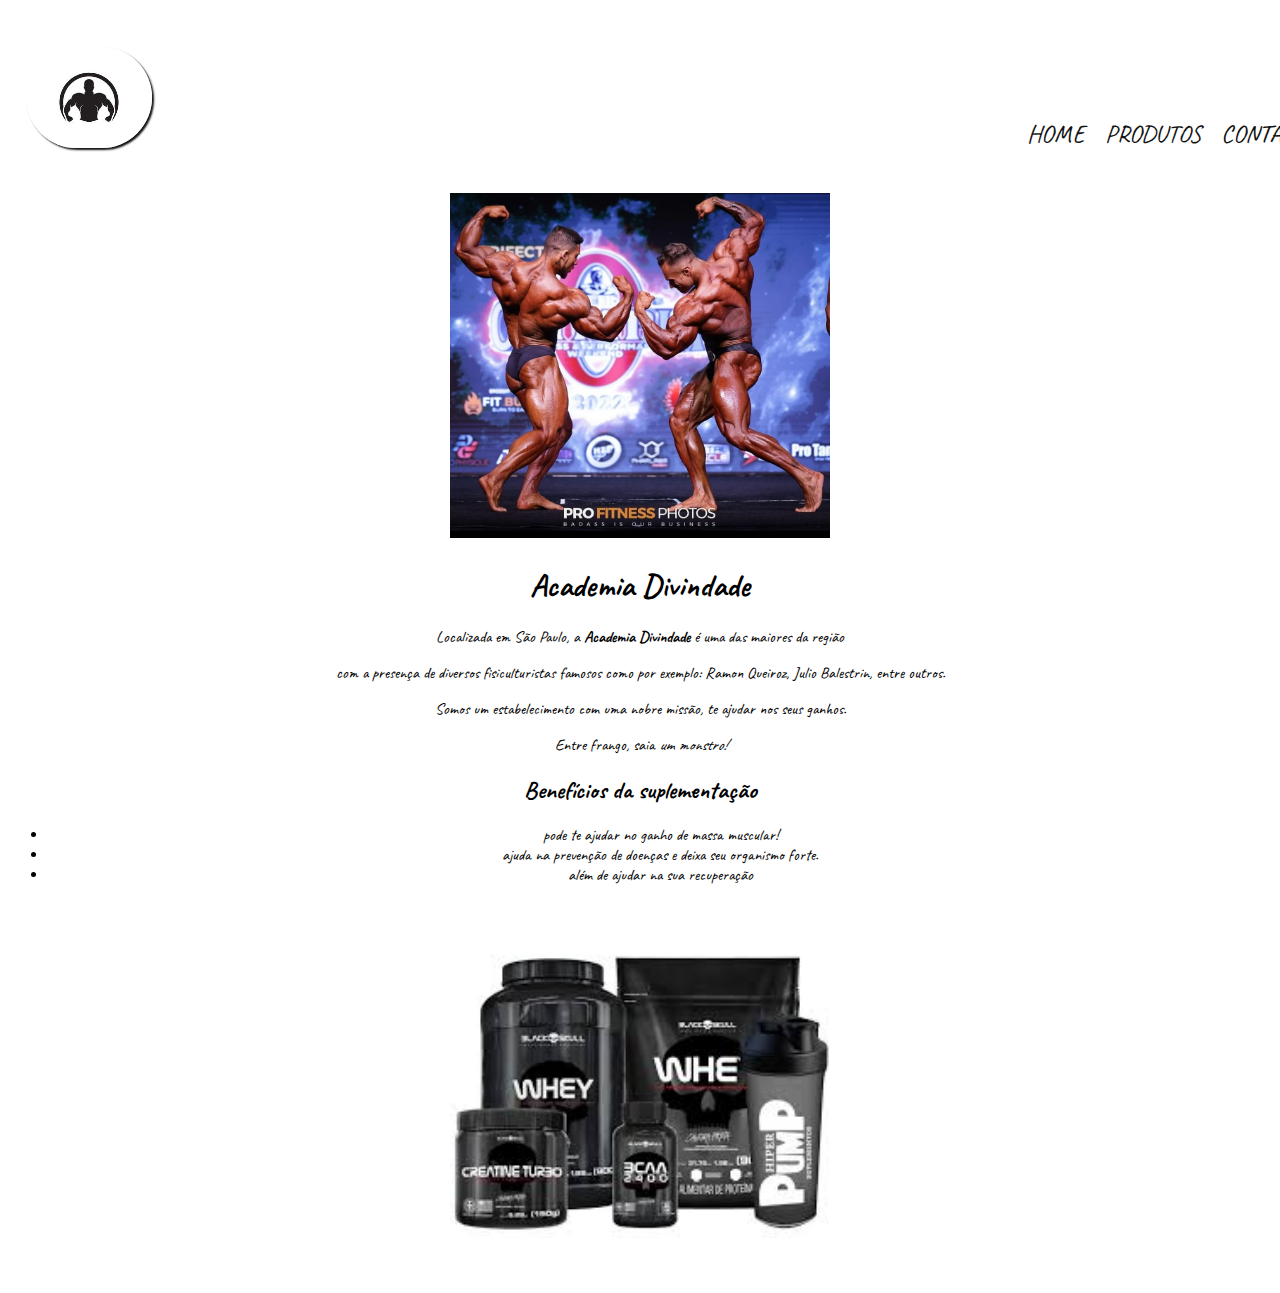
<file: index.html>
<!DOCTYPE html>
<html>
<head> 
    <meta charset="UTF-8">
    <meta http-equiv="X-UA-compatible" content="IE=edge">
    <meta name="viewport" content="width=device-width, initial-scale=1.0">
    <title>Kitty coffee</title>
    <link rel="stylesheet" type="text/css" href="style.css">
</head>
<body>
    <header>
        <div class="caixa">
            <h3><img class="imagem-logo" src="logo.jpg"></h3>
            <nav class="cabecalho">
                <a href="index.html"> Home </a>
                <a href="produtos.html"> Produtos </a>
                <a href="contatos.html"> Contatos </a>
            </nav>
        </div>
    </header>
        <main>
        <div class="conteudo">
            <img class = "capa" src = "capa.jpg">
            <h1><strong>Academia Divindade</strong></h1>
            <p>Localizada em São Paulo, a <strong>Academia Divindade</strong>  é uma das maiores da região</p>
            <p>com a presença de diversos fisiculturistas famosos como por exemplo: Ramon Queiroz, Julio Balestrin, entre outros.</p>
            <p>Somos um estabelecimento com uma nobre missão, te ajudar nos seus ganhos.</p>
            <p>Entre frango, saia <em>um monstro!</em></p>
        </div>
        <div class="beneficios">
            <h2> Benefícios da suplementação </h2>
            <ul>
                <li>pode te ajudar no ganho de massa muscular!</li>
                <li>ajuda na prevenção de doenças e deixa seu organismo forte.</li>
                <li>além de ajudar na sua recuperação</li>
            </ul>
            <img src="imagem.jpg">
        </div>
        </main>
<footer>
</footer>
</body>
</html>
</file>
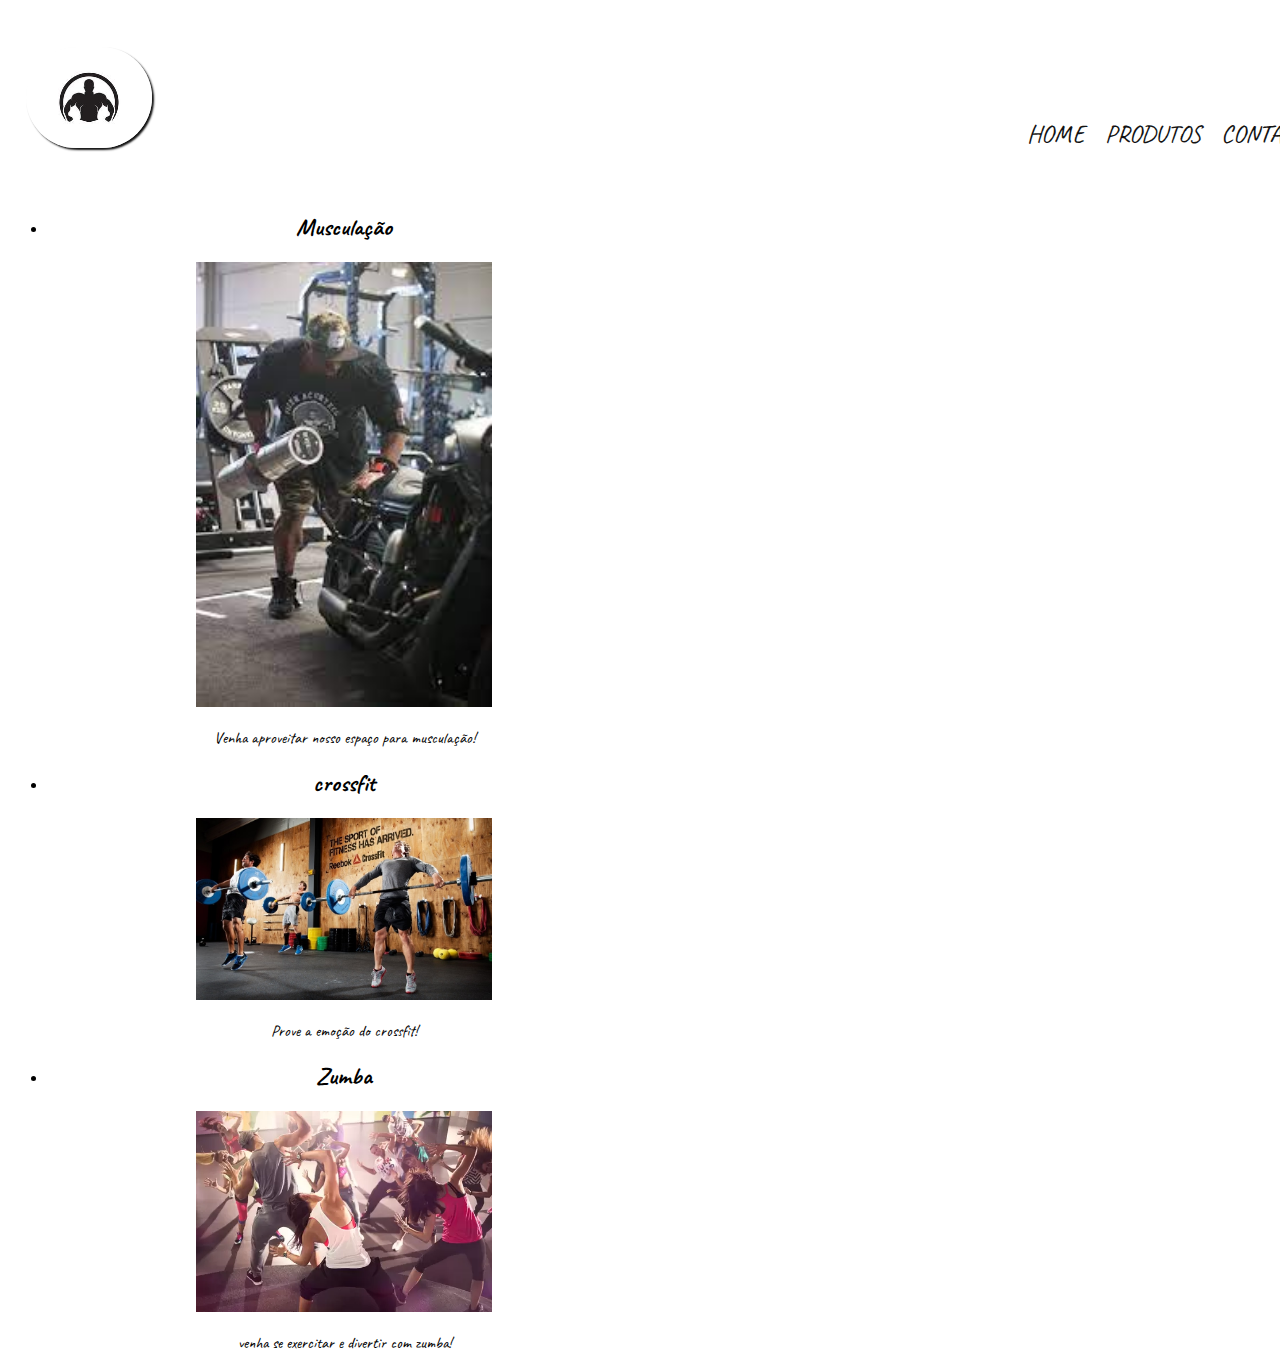
<file: produtos.html>
<!DOCTYPE html>
<html lang="en">
<head>
    <meta charset="UTF-8">
    <meta http-equiv="X-UA-Compatible" content="IE=edge">
    <meta name="viewport" content="width=device-width, initial-scale=1.0">
    <title>Produtos - Kitty coffee</title>
    <link rel="stylesheet" type="text/css" href="style-produtos.css">
</head>
<body>
    <header>
        <div class="caixa">
            <h3><img class="imagem-logo" src="logo.jpg"></h3>
            <nav class="cabecalho">
                <a href="index.html"> Home </a>
                <a href="produtos.html"> Produtos </a>
                <a href="contatos.html"> Contatos </a>
            </nav>
        </div>
    </header>
        <main>
            <section class="produtos">
                <ul>
                    <li>
                        <h2>Musculação</h2>
                        <img class="produtos" src="cafe.jpg">
                        <p>Venha aproveitar nosso espaço para musculação!</p>
                    </li>

                    <li>
                        <h2>crossfit</h2>
                        <img class="produtos" src="doce.jpg">
                        <p>Prove a emoção do crossfit!</p>
                    </li>

                    <li>
                        <h2>Zumba</h2>
                        <img class="produtos" src="salgado.jpg">
                        <p>venha se exercitar e divertir com zumba!</p>
                    </li>
                </ul>
            </section>
        </main>


</body>
</html>
</file>
<file: style.css>
@import url('https://fonts.googleapis.com/css2?family=Caveat&display=swap');


body {
    font-family: 'Caveat', cursive;
    text-align: center;
    background-color: rgb(255, 255, 255);
}
header {
    padding: 20px 0;
}
.caixa {
    display: inline;
    position: relative;
    width: 800px;
    margin: 0 auto;
}
h3 {
    text-align: left;
}
.imagem-logo{
    width: 10%;
    margin-left: 18px;
    border-radius: 90px;
    box-shadow: 2px 2px 2px #111111;
}
nav {
    position: absolute;
    top: 90px;
    right: 65px;
}
nav a {
    font-size: 25px;
    padding-left: 20px;
    color: #131313;
    text-decoration: none;
    text-transform: uppercase;
}
nav a:hover{
    font-size: 30px;
    font-weight: bold;
    text-shadow: 2px 3px 5px rgb(255, 129, 129);
    color: rgb(240, 87, 87);
    transition: 0.5s;

}
{
    justify-content: space-between;
    align-items: center;
    background-color: rgb(253, 253, 253);
    padding: 20px 20px;
  }
  
  nav {
    width: 200px;
    display: flex;
    justify-content: space-between;
  }
  img { 
    width : 30%;
    height: 30%; 
   }
   .produtos {
    width: 60%;
   }
</file>
<file: style-produtos.css>
@import url('https://fonts.googleapis.com/css2?family=Caveat&display=swap');


body {
    font-family: 'Caveat', cursive;
    text-align: center;
    background-color: rgb(255, 255, 255);
}
header {
    padding: 20px 0;
}
.caixa {
    display: inline;
    position: relative;
    width: 800px;
    margin: 0 auto;
}
h3 {
    text-align: left;
}
.imagem-logo{
    width: 10%;
    margin-left: 18px;
    border-radius: 90px;
    box-shadow: 2px 2px 2px #111111;
}
nav {
    position: absolute;
    top: 90px;
    right: 65px;
}
nav a {
    font-size: 25px;
    padding-left: 20px;
    color: #131313;
    text-decoration: none;
    text-transform: uppercase;
}
nav a:hover{
    font-size: 30px;
    font-weight: bold;
    text-shadow: 2px 3px 5px rgb(255, 129, 129);
    color: rgb(240, 87, 87);
    transition: 0.5s;

}
{
    justify-content: space-between;
    align-items: center;
    background-color: rgb(253, 253, 253);
    padding: 20px 20px;
  }
  
  nav {
    width: 200px;
    display: flex;
    justify-content: space-between;
  }
  img { 
    width : 30%;
    height: 30%; 
   }
   .produtos {
    width: 50%;
   }
</file>
